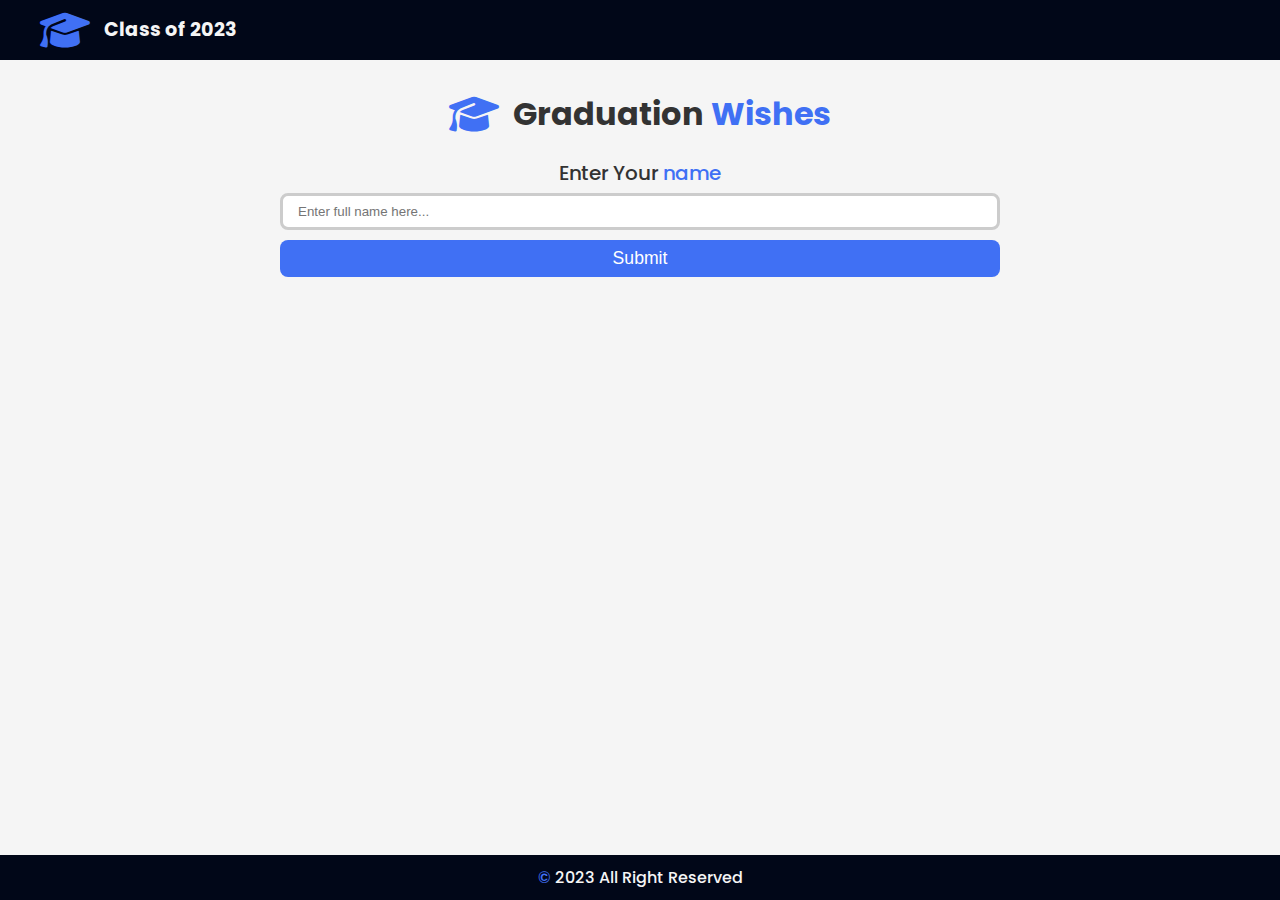
<file: class_of_23/index.html>
<!DOCTYPE html>
<html lang="en">
<head>
  <meta charset="UTF-8">
  <meta name="viewport" content="width=device-width, initial-scale=1.0">
  <link rel="stylesheet" href="https://cdnjs.cloudflare.com/ajax/libs/font-awesome/6.4.0/css/all.min.css">
  <link rel="stylesheet" href="stylesheet/style.css">
  <title>Graduation Wishes</title>
</head>
<body>

  <nav class="navbar" id="navbar">
    <div class="container" id="container">
      <a href="#" class="navbar-brand">
        <i class="fa-solid fa-graduation-cap"></i>
        <span id="brand-logo">Class of 2023</span>
      </a>
    </div>
  </nav>

  <main class="main">
    <div class="container">
        <div class="icon">
          <i class="fa-solid fa-graduation-cap"></i>
        </div>
        <div class="heading-container">
          <h1 class="heading">Graduation <span>Wishes</span></h1>
        </div>
        <div id="text-box">
          <em id="nameErr"></em>
        </div>
      <form action="index.html" onsubmit="return formValidation()" name="myForm" >
      <div class="input-field" id="input-field">
        <label for="username">Enter Your <span>name</span></label>
        <input type="text" placeholder="Enter full name here..." id="input-text" name="userName">
        <div class="submit">
        <input type="submit" value="Submit" id="submit-button">
        </div>
      </div>
    </form>
   
    </div>
  </main>

  <footer class="footer">
    <div class="container">
      <p class="footer-text">
        <span>&copy;</span> 2023 All Right Reserved
      </p>
    </div>
  </footer>
  
  <script src="script.js" type="text/JavaScript" ></script>
</body>
</html>
</file>
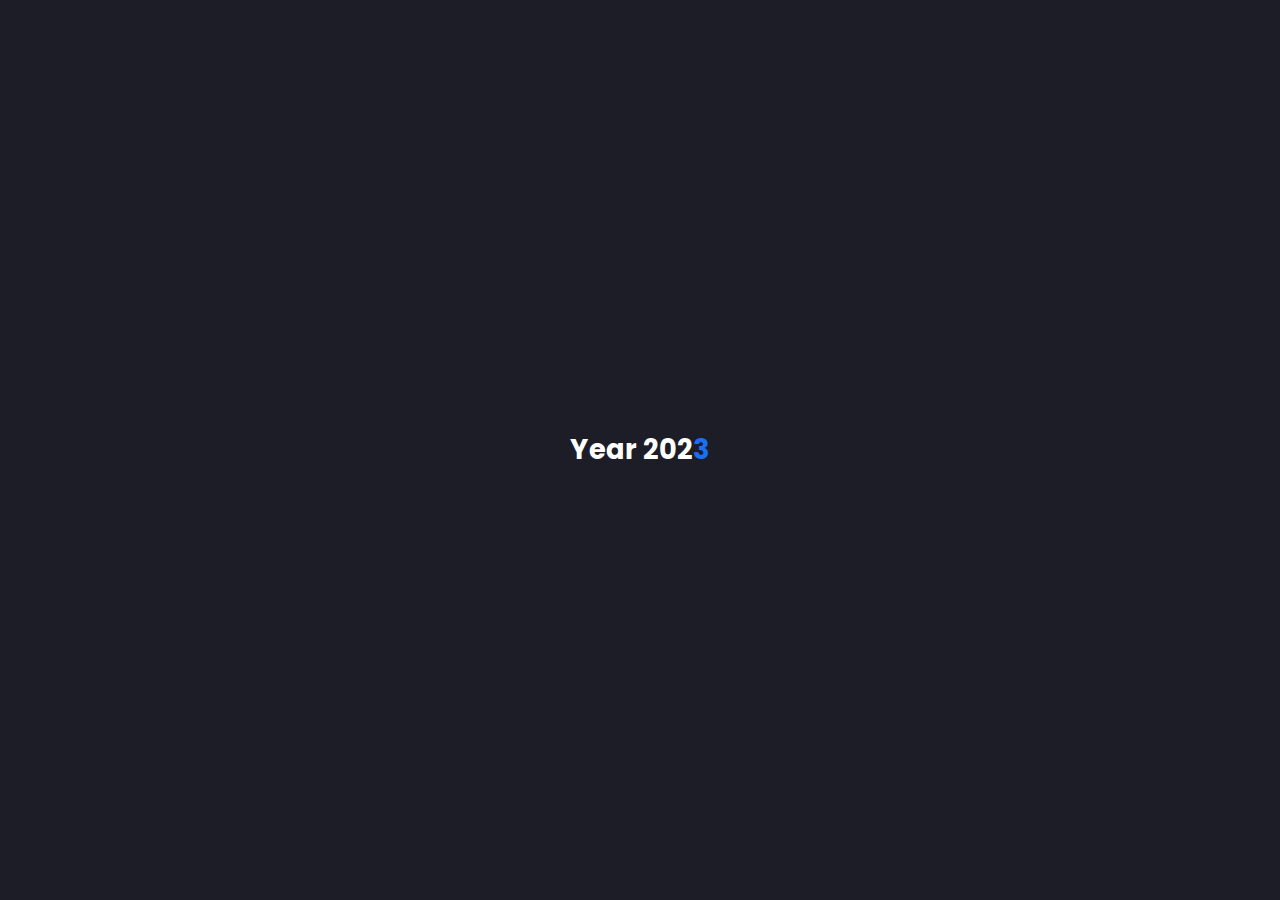
<file: new-year-celebration/index.html>
<!DOCTYPE html>
<html lang="en">
<head>
  <meta charset="UTF-8">
  <meta name="viewport" content="width=device-width, initial-scale=1.0">
  <link rel="stylesheet" href="style.css">
  <title>🎊New✨Year✨Celebration🎈</title>
</head>
<body>
  <div class="container js-container">
    <div class="text-container">
      <h3 class="js-current-year year" id="current-year">Year 202</h3>
      <h3 class="js-new-year year" id="new-year">3</h3>
    </div>
  </div>
  <script src="script.js"></script>
</body>
</html>
</file>
<file: class_of_23/stylesheet/style.css>
/* ====== GOOGLE FONTS ====== */
@import url('https://fonts.googleapis.com/css2?family=Poppins:wght@400;500;600;700&display=swap');

:root {
  /* ===== COLORS ===== */

  --main-color: #010718;
  --primary-color: #4070F4;
  --sec-color: #001C40;
  --text-color: #333;
  --body-color: #F5F5F5;

  /* ===== FONT CONTROLS ===== */

  --regular-font-size: 1.2rem;
  --brand-logo: 1.2rem;
  --heading-font-size: 2.4rem;

  --regular-font: 400;
  --medium-font: 500;
  --semi-bold: 600;
  --bold-font: 700;

  /* ====== TRANSITIONS ===== */

  --body-transition: all 200ms ease;
  --button-transition: 0.15s;
}

* {
  margin: 0;
  padding: 0;
  list-style: none;
  text-decoration: none;
  box-sizing: border-box;
}

body {
  color: var(--text-color);
  min-height: 100vh;
  position: relative;
  font-family: 'Poppins', sans-serif;
  font-weight: var(--medium-font);
  background-color: var(--body-color);
  transition: var(--body-transition);
}

.navbar {
  width: 100%;
  padding: 10px 30px;
  background-color: var(--main-color);
  margin-bottom: 30px;
}

.container {
  max-width: 1200px;
  margin: auto;
}

.navbar-brand {
  width: 200px;
  position: relative;
  padding: 0;
}

#brand-logo {
  font-size: var(--brand-logo);
  font-weight: var(--bold-font);
  vertical-align: middle;
  color: #F5F5F5;
}

i {
  font-size: 40px;
  margin-right: 10px;
  color: var(--primary-color);
  vertical-align: middle;
}

.main {
  margin: auto;
  text-align: center;
}

.icon {
  display: inline-block;
}

.heading-container {
  display: inline-block;
  vertical-align: middle;
}

span {
  color: var(--primary-color);
}

.input-field label {
  font-size: 20px;
}

.input-field input {
  width: 60%;
  display: block;
  margin: auto;
  margin-bottom: 10px;
  margin-top: 5px;
  padding: 8px 15px;
  border: 3px solid #ccc;
  border-radius: 8px;
  transition: 0.15s;
}

#submit-button {
  padding: 8px 40px;
  background-color: var(--primary-color);
  color: #FFF;
  font-weight: var(--medium-font);
  font-size: 1.1rem;
  cursor: pointer;
  border: none;
  transition: 0.15s;
}

#submit-button:active {
  opacity: 0.7;
}


#nameErr {
  color: #e41246;
  font-size: 16px;
}

#text-box {
  width: 100%;
  padding: 5px;
  margin: 5px auto;
  border-radius: 5px;
}

#name {
  margin-top: 3px;
  display: block;
  color: var(--primary-color);
  text-align: center;
  /* margin: 0 5px; */
}


.footer {
  position: absolute;
  bottom: 0;
  width: 100%;
  background-color: var(--main-color);
  padding: 10px 0;
  color: #F5F5F5;
}

.footer-text {
  text-align: center;
  font-weight: var(--medium-font);
}

.footer-text span {
  color: var(--primary-color);
}












@media only screen and (max-width: 600px) {
  body {
    /* background-color: var(--sec-color); */
    background-color: #F5F6F7;
  }

  .navbar {
    width: 100%;
    position: relative;
    padding: 0;
    background-color: var(--main-color);
    margin-bottom: 20px;
  }

  .container {
    margin: 0 auto;
    width: 90%;
  }

  i {
    font-size: 30px;
    padding: 12px 5px;
    vertical-align: middle;
    color: var(--primary-color);
  }

  #brand-logo {
    font-size: 18px;
  }

  .icon {
    display: inline-block;
  }

  .heading-container {
    display: inline-block;
    vertical-align: middle;
  }

  .heading {
    font-size: 25px;
    vertical-align: middle;
  }

  .heading span {
    color: var(--primary-color);
  }

  .input-field {
    width: 100%;
    /* margin: auto; */
    margin-top: 0;
  }

  .input-field label {
    margin-bottom: 15px;
    margin-top: 5px;
    font-size: 20px;
  }
  
  .input-field label span {
    color: var(--primary-color);
  }

  .input-field input {
    width: 80%;
    display: block;
    padding: 8px 15px;
    border: 2px solid #ccc;
    outline: none;
    border-radius: 8px;
    margin: 10px 0;
    transition: 0.15s;
  }

  .input-field #input-text {
    margin-bottom: 0;
  }

  #submit-button {
    padding: 8px 40px;
    background-color: var(--primary-color);
    color: #FFF;
    font-weight: var(--medium-font);
    font-size: 1.1rem;
    border: none;
    outline: none;
    cursor: pointer;
    transition: 0.15s;
  }

  #submit-button:active {
    opacity: 0.7;
  }

  .footer {
    position: absolute;
    bottom: 0;
    width: 100%;
    background-color: var(--main-color);
    padding: 10px 0;
    color: #F5F5F5;
  }

  .footer-text {
    text-align: center;
    font-weight: var(--medium-font);
  }
  
  .footer-text span {
    color: var(--primary-color);
  }

  #nameErr {
    color: #e41246;
    font-size: 16px;
  }

  #text-box {
    width: 100%;
    padding: 5px;
    margin: 5px auto;
    border-radius: 5px;
  }

  #name {
    margin-top: 3px;
    display: block;
    color: var(--primary-color);
    text-align: center;
    /* margin: 0 5px; */
  }

  #span {
    color: var(--primary-color);
  }
}
</file>
<file: new-year-celebration/style.css>
@import url('https://fonts.googleapis.com/css2?family=Oswald:wght@300;400;500;600;700&family=Poppins:wght@300;400;500;600;700&family=Roboto:wght@400;500;700&display=swap');
* {
  box-sizing: border-box;
  padding: 0;
  margin: 0;
}

body {
  min-height: 100vh;
  position: relative;
  font-family: 'poppins', sans-serif;
  font-weight: medium;
  background-color: #1d1d27;
}

.container {
  width: 100%;
  height: 100vh;
  display: flex;
  justify-content: center;
  align-items: center;
  flex-direction: column;
  gap: 3em;
}

.text-container {
  position: relative;
  padding: 12px 20px;
}

.button {
  background-color: #1970F6;
  color: #fff;
  font-size: 1em;
  font-weight: 600;
  border: none;
  padding: 10px 18px;
  border-radius: 3px;
  cursor: pointer;
}

.text-container {
  display: flex;
  align-items: center;
  position: relative;
  animation: animate 2s forwards;
}

@keyframes animate {
  0% {
    opacity: 1;
  }

  50% {
    opacity: 0;
    transform: translateY(-30px);
  }

  100% {
    opacity: 1;
  }
}

#current-year {
  animation: currentYear 3s forwards;
}

@keyframes currentYear {
  0% {
    opacity: 1;
  }

  50% {
    opacity: 0;
    transform: translateY(-30px);
  }

  100% {
    opacity: 1;
  }
}

.year {
  color: #fff;
  font-size: 1.7em;
  font-weight: bold;
  transition: 0.5s ease-in-out;
}

#new-year {
  color: #1970F6;
  animation: switchAnimation 5s forwards;
}

@keyframes switchAnimation {
  0% {
    opacity: 1;
  }

  50% {
    opacity: 0;
    transform: translateY(-30px);
  }

  100%{
    opacity: 1;
    transform: translateY(0);
  }
}
</file>
